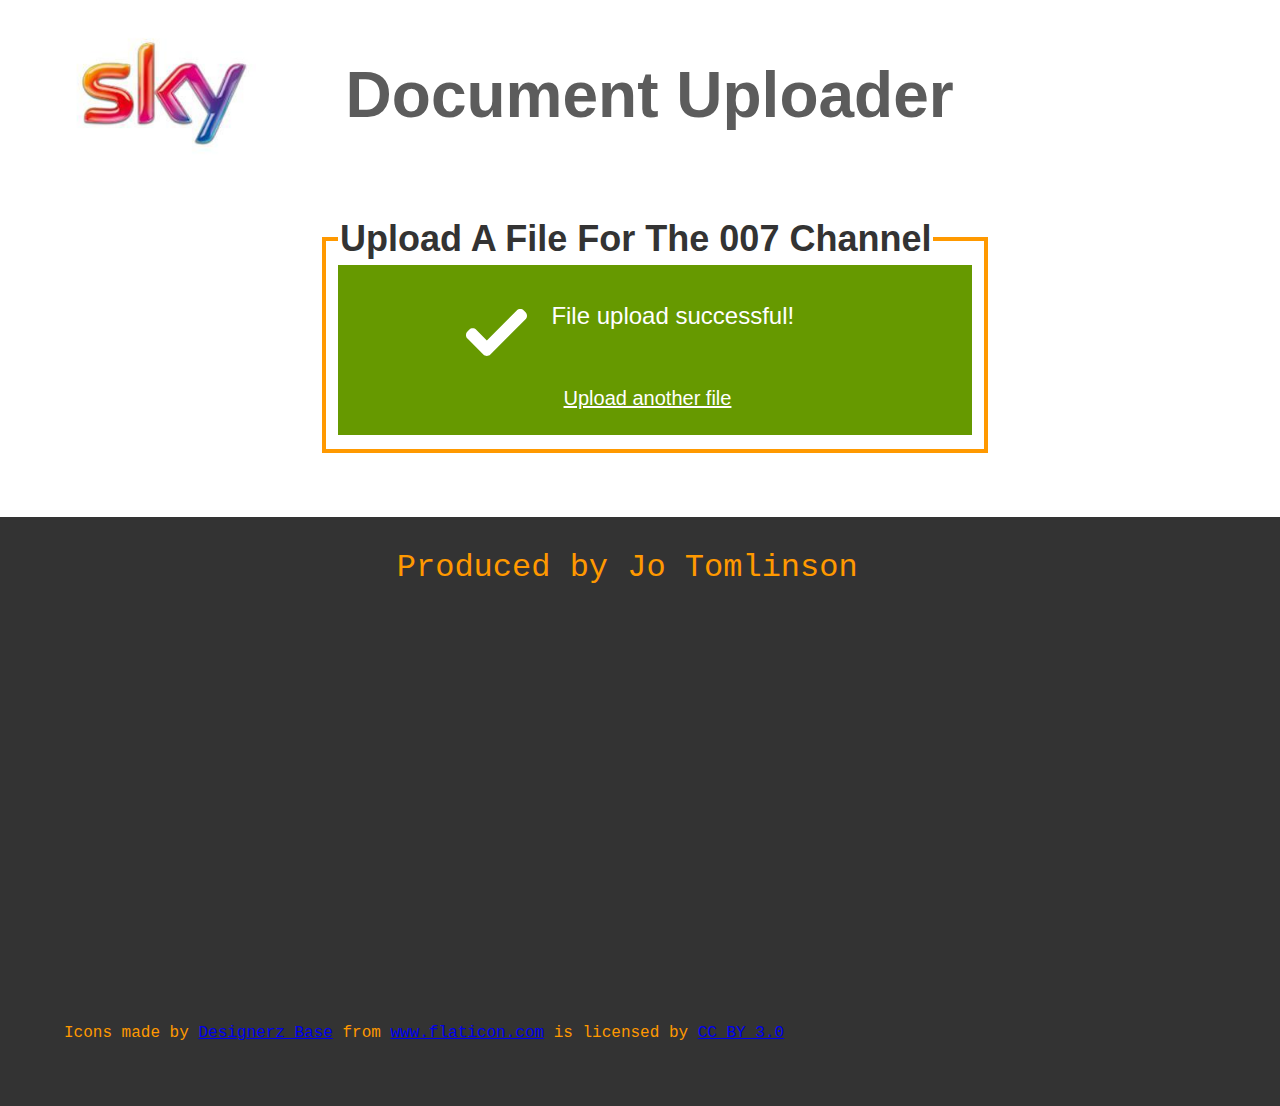
<file: target/programmes/success.html>
<!DOCTYPE html>
<head>
    <meta charset="utf-8">
    <meta http-equiv="X-UA-Compatible" content="IE=edge">
    <title>Sky File Uploader</title>
    <meta name="description" content="">
    <meta name="viewport" content="width=device-width, initial-scale=1">
    <link rel="stylesheet" href="main.css">
</head>
<body>

<div class="topBanner">
    <img src="img/sky_logo.png" alt="sky logo">
    <h1>Document Uploader</h1>
</div>

<form id="xmlUploader">
    <fieldset>
        <legend>Upload A File For The 007 Channel</legend>
        <div id="uploadMessageSuccess">
            <img src="img/sign27.svg">
            <p>File upload successful!</p>
            <a href="http://localhost:8080/">Upload another file</a>
        </div>
    </fieldset>
</form>

<footer>
    <p>Produced by Jo Tomlinson</p><br><br><br>
    <p class="reference">Icons made by <a href="http://www.flaticon.com/authors/designerz-base" title="Designerz Base">Designerz Base</a> from <a href="http://www.flaticon.com" title="Flaticon">www.flaticon.com</a> is licensed by <a href="http://creativecommons.org/licenses/by/3.0/" title="Creative Commons BY 3.0">CC BY 3.0</a></p>
</footer>

</body>
</html>
</file>
<file: target/programmes/main.css>
/************************************************
*************************************************
Styles for Document
*************************************************
*************************************************/

body{
    font-family: "Helvetica Neue", Helvetica, Arial, sans-serif;
    margin: 0;
}

/************************************************
*************************************************
Styles for the Top Banner with Logo and Header
*************************************************
*************************************************/
.topBanner, .topBanner img, .topBanner h1{
    float: left;
    padding: 0;
    border: 0;
}

.topBanner{
    width: 100%;
    margin: 0 0 2% 0;
}

.topBanner img {
    width: 15%;
    margin: 0 0 0 5%;
}

.topBanner h1 {
    font-size: 4em;
    color: #5C5C5C;
    margin: 4.5% 0 0 7%;
}

/************************************************
*************************************************
Styles for the File Upload and Submit Form
*************************************************
*************************************************/
form{
    width: 50%;
    margin: 0 auto;
}

fieldset{
    width: 99%;
    border: 0.25em solid #FF9900;
}

legend{
    font-size: 2.25em;
    font-weight: bold;
    color: #333;
}

label{
    font-size: 1.25em;
    color: #222;
}

.upload{
    float: left;
    background-color: #E6E6E6;
    width: 95%;
    display: inline-block;
    padding: 1.5%;
    margin: 3% 1% 1% 1%;
    border: 0;
}

#uploadMessageSuccess {
    width: 96%;
    background-color: #669900;
    padding: 2%;
    display: inline-block;
}

#uploadMessageSuccess img {
    float: left;
    width: 10%;
    padding: 4%;
    margin-left: 15%;
}

#uploadMessageSuccess p {
    float: left;
    font-size: 1.5em;
    color: #ffffff;
    padding-top: 4%;
    margin: 0 15% 0 0;
}

#uploadMessageSuccess a {
    float: left;
    width: 30%;
    font-size: 1.25em;
    color: #ffffff;
    margin: 0 35% 2% 35%;
}

.input{
    margin: 5%;
}

.uploadButton {
    clear: left;
    color: #fff;
    font-size: 1em;
    font-weight: bold;
    background: #669900;
    padding: 2.5% 3%;
    margin: 5% auto;
}

.uploadButton:hover{
    background: #00CF00;
}

/************************************************
*************************************************
Styles for the Footer
*************************************************
*************************************************/
footer {
    width: 100%;
    background-color: #333;
    display: inline-block;
    margin: 5% 0 0 0;
}

footer p {
    width: 38%;
    font-family: "Courier New", courier, monospace;
    font-size: 2em;
    color: #FF9900;
    padding: 2.5% 0 10% 0;
    margin: 0 auto;
}

p.reference {
    width: 100%;
    font-size: 1em;
    padding: 20% 5% 5% 5%;
    margin: 0;
}
</file>
